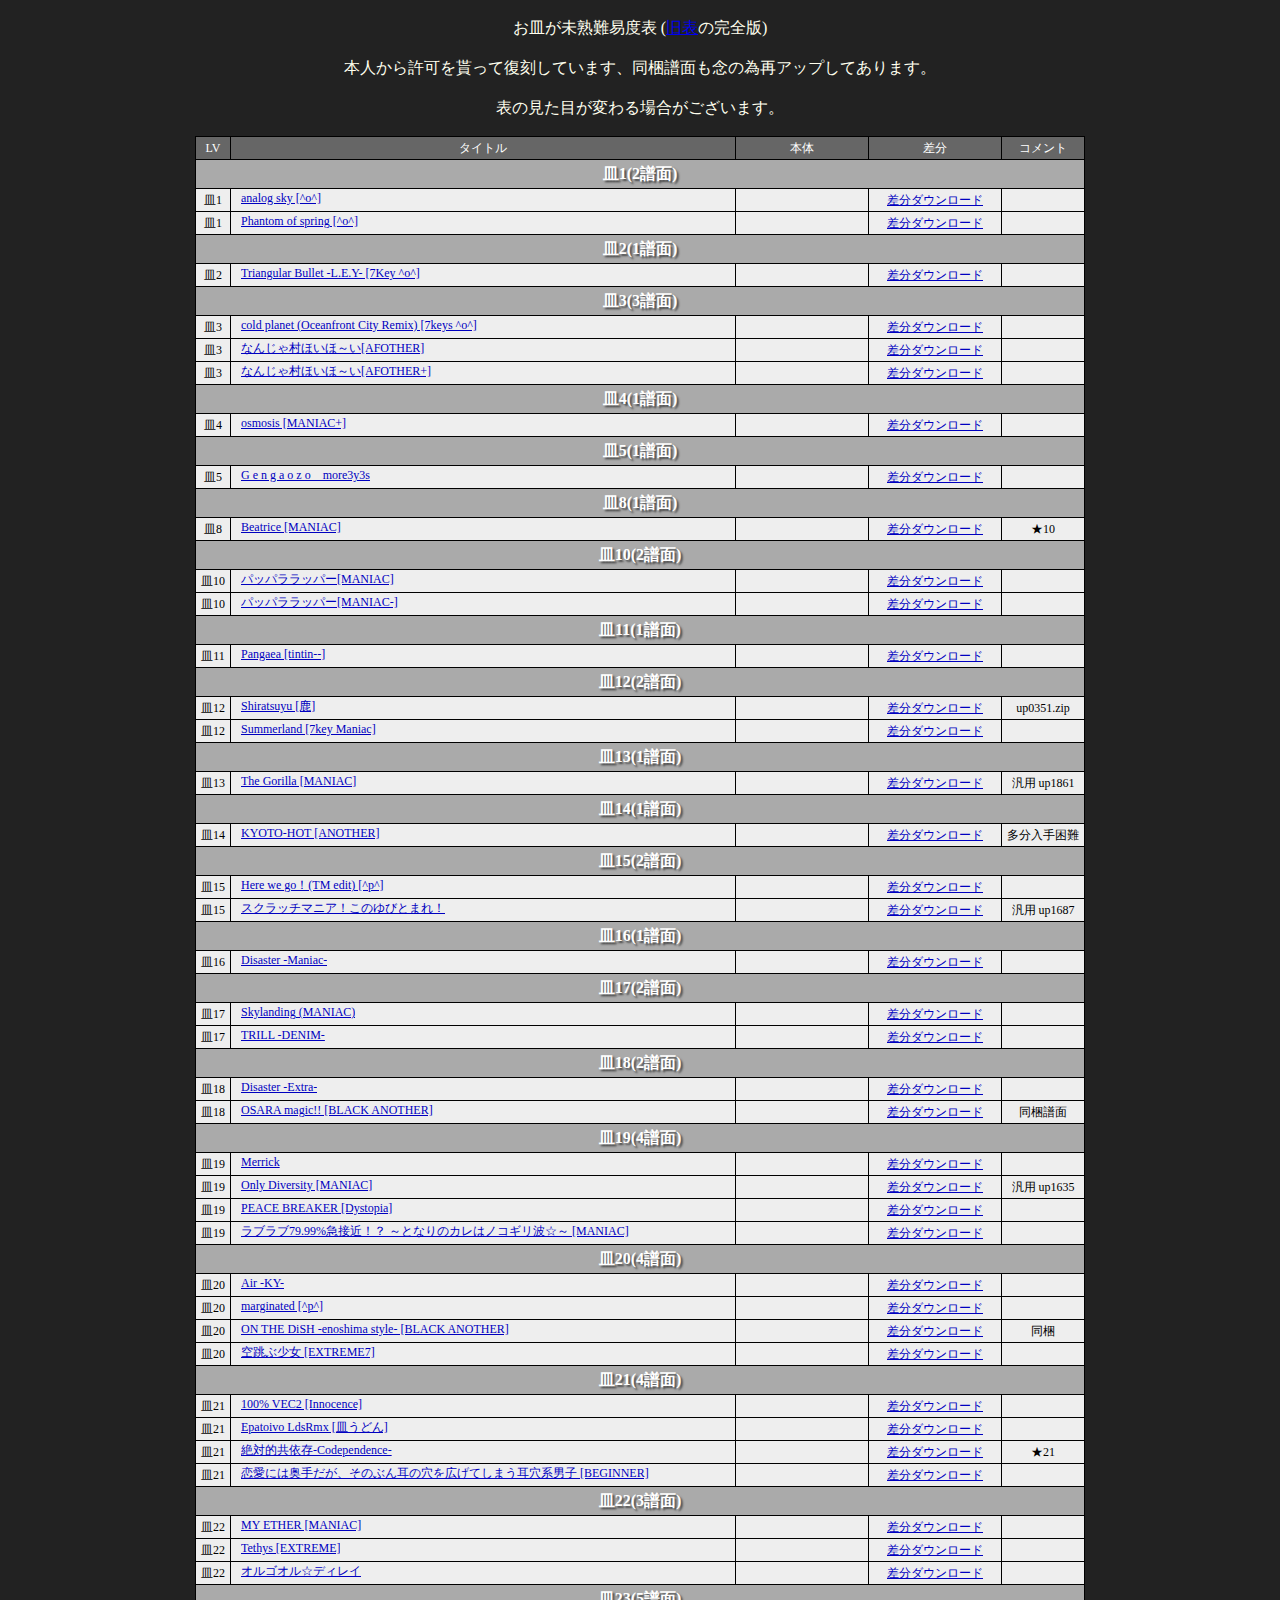
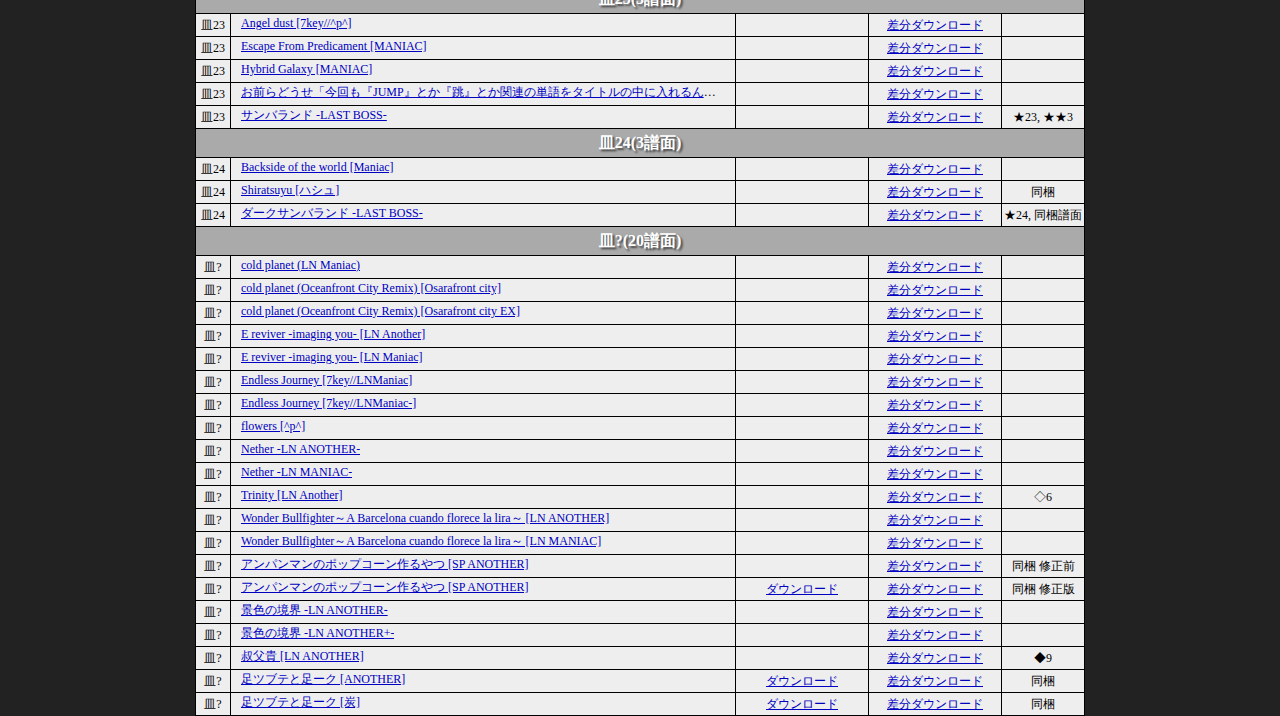
<file: docs/table/3109/index.html>
<!DOCTYPE html>
<html lang="ja">
<head>
<title>お皿が未熟難易度表</title>
<meta charset="UTF-8">
<meta name="bmstable" content="./head.json" />
<link href="./style.css" rel="stylesheet" type="text/css" media="screen,print" />
<script language="javascript" type="text/javascript">
let table_elem;
// 取得処理
const getJson = (url, fn) => {
    let xhr = new XMLHttpRequest();
    xhr.open('GET', url);
    xhr.onload = () => {
        let responseJson = JSON.parse(xhr.response);
        fn(responseJson);
    }
    xhr.send();
}
const getTableData = (res) => {
    getJson(res.data_url, (infomation) => {
        makeBMSTable(infomation, res.symbol)
    });
}

window.addEventListener('load', (event) => {
    table_elem = document.getElementById("table_int");

    const description_url = document.getElementsByName('bmstable')[0].content;
    getJson(description_url, getTableData);
});

const makeTableHeader = () => {
    const header = document.createElement('tr');
    header.setAttribute('height', '20px');
    header.setAttribute('style', 'color:white;background-color:#666666');
    const level = document.createElement('td');
    level.setAttribute('align', 'center');
    level.setAttribute('width', '30px'); // TODO レガシーなので治す
    level.textContent = 'LV';
    header.appendChild(level);
    const title = document.createElement('td');
    title.setAttribute('align', 'center');
    title.setAttribute('width', '500px'); 
    title.textContent = 'タイトル';
    header.appendChild(title);
    const orig = document.createElement('td');
    orig.setAttribute('align', 'center');
    orig.setAttribute('width', '128px'); // TODO レガシーなので治す
    orig.textContent = '本体';
    header.appendChild(orig);
    const diffs = document.createElement('td');
    diffs.setAttribute('align', 'center');
    diffs.setAttribute('width', '128px'); // TODO レガシーなので治す
    diffs.textContent = '差分';
    header.appendChild(diffs);
    const comment = document.createElement('td');
    comment.setAttribute('align', 'center');
    comment.textContent = 'コメント';
    header.appendChild(comment);
    table_elem.appendChild(header);
}

// 表生成処理
const makeBMSTable = (info, mark) => {
    table_elem.innerHTML = ''; // 表のクリア
    // テーブルヘッダ
    makeTableHeader(table_elem);
    let level_array = [];
    info.forEach((current, i) => {
        // 本文
        const status_class = current.state == 1 ? 'tr_new'
                           : current.state == 2 ? 'tr_update'
                           : 'tr_normal';
        const line = document.createElement('tr');
        line.setAttribute('class', status_class)
        // レベル表記
        const level = document.createElement('td');
        level.textContent = mark + current.level;
        line.appendChild(level);
        // タイトル
        const title = document.createElement('td');
        title.setAttribute('class', 'title') // TODO
        const title_div = document.createElement('div');
        const title_span = document.createElement('span');
        const ir_elem = document.createElement('a');
        ir_elem.textContent = current.title;
        ir_elem.setAttribute('href',`http://www.dream-pro.info/~lavalse/LR2IR/search.cgi?mode=ranking&bmsmd5=${current.md5}`);
        ir_elem.setAttribute('target','_blank');
        title_span.appendChild(ir_elem);
        title_div.appendChild(title_span);
        title.appendChild(title_div);
        line.appendChild(title);
        // 本体情報
        const orig_url = document.createElement('td');
        if (current.url) {
            const orig_link = document.createElement('a');
            orig_link.setAttribute('href', current.url);
            orig_link.setAttribute('target','_blank');
            orig_link.textContent = 'ダウンロード';
            orig_url.appendChild(orig_link);
        }
        line.appendChild(orig_url);
        // 差分
        const diff_url = document.createElement('td');
        if(current.url_diff) {
            // ファイル名独自対応
            const download_url = current.file_name ? './bms/' + current.file_name.replace(/^(_*)?/, '') : current.url_diff; // アンスコ対応
            // const name         = current.name_diff ? current.name_diff : current.file_name; //使っとらん
            const diff_link    = document.createElement('a');
            diff_link.setAttribute('href', download_url);
            // 直リンクの場合のみdownload属性付与
            current.file_name ? diff_link.setAttribute('download', current.file_name) : null;
            download_url ? diff_link.textContent = '差分ダウンロード' : null;
            diff_url.appendChild(diff_link);
        } else {
            const name = current.name_diff ? current.name_diff : '';
            diff_url.textContent = name;
        }
        line.appendChild(diff_url);
        // コメント
        const comment = document.createElement('td');
        comment.textContent = current.comment ? current.comment : '';
        line.appendChild(comment);

        if(!level_array[current.level]){
            level_array[current.level] = [];
        }
        level_array[current.level].push(line);
    });

    // TODO ここ最悪
    Object.keys(level_array).map((level_label) => {
        const levels = level_array[level_label];
        // 区切り文生成
        const levelHead = document.createElement('td');
        levelHead.setAttribute('colspan', '5');
        levelHead.setAttribute('align', 'center');
        const levelHeadLabel = document.createElement('b');
        levelHeadLabel.textContent = `${mark+level_label}(${levels.length}譜面)`;
        levelHead.appendChild(levelHeadLabel);
        const separate_line = document.createElement('tr');
        separate_line.setAttribute('class', 'tr_separate');
        separate_line.setAttribute('id', mark+level_label);
        separate_line.appendChild(levelHead);
        table_elem.appendChild(separate_line);
        // 譜面行生成
        levels.forEach((item) => { 
            table_elem.appendChild(item);
        });
    });
}
</script>
</head>
<body class="diff">
<p style="color:#ffffee">お皿が未熟難易度表 (<a href="http://fdscaa.rosx.net/bmstable/osara/">旧表</a>の完全版)</p>
<p style="color:#ffffee">本人から許可を貰って復刻しています、同梱譜面も念の為再アップしてあります。</p>
<p style="color:#ffffee">表の見た目が変わる場合がございます。</p>

<div class="tableflame">
<table align="center" cellspacing="1" cellpadding="2" border="0" bgcolor="#000000" class="table_main" id="table_int">
</table>
</div>

</body>
</html>
</file>
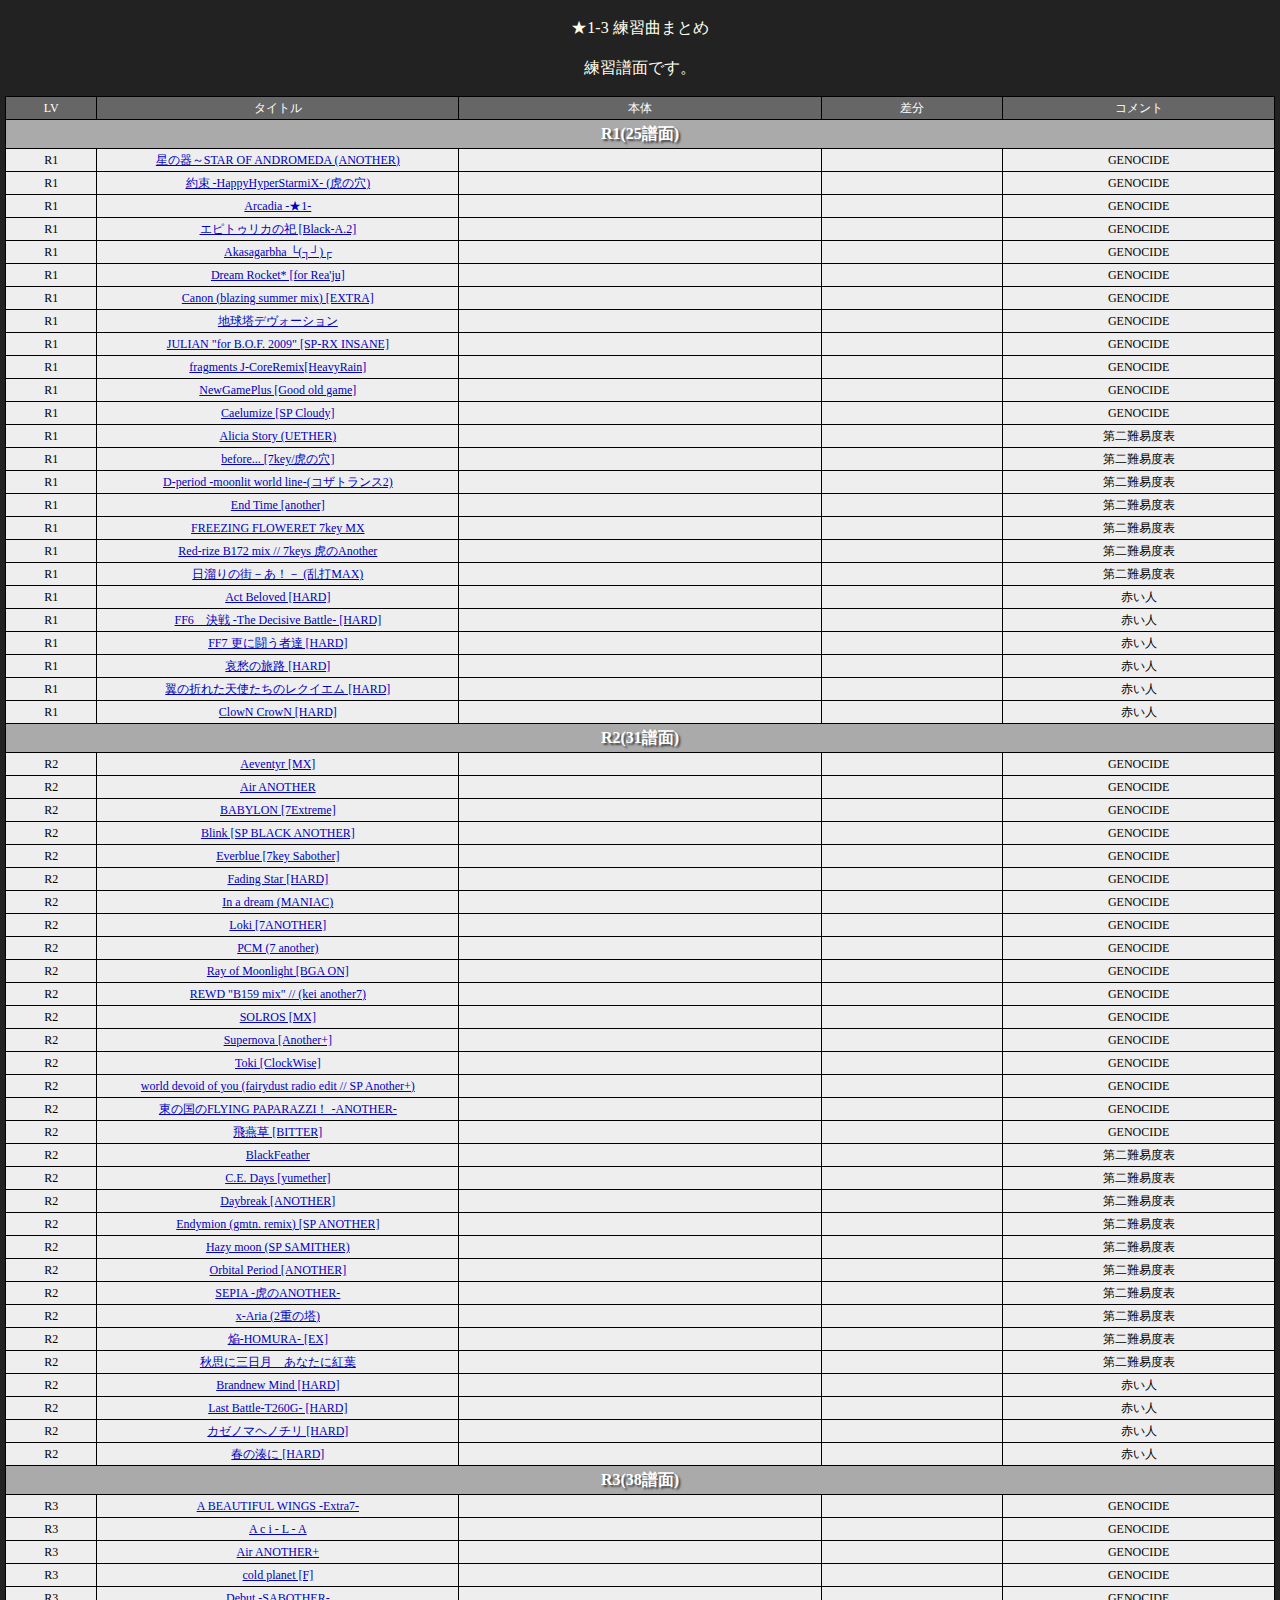
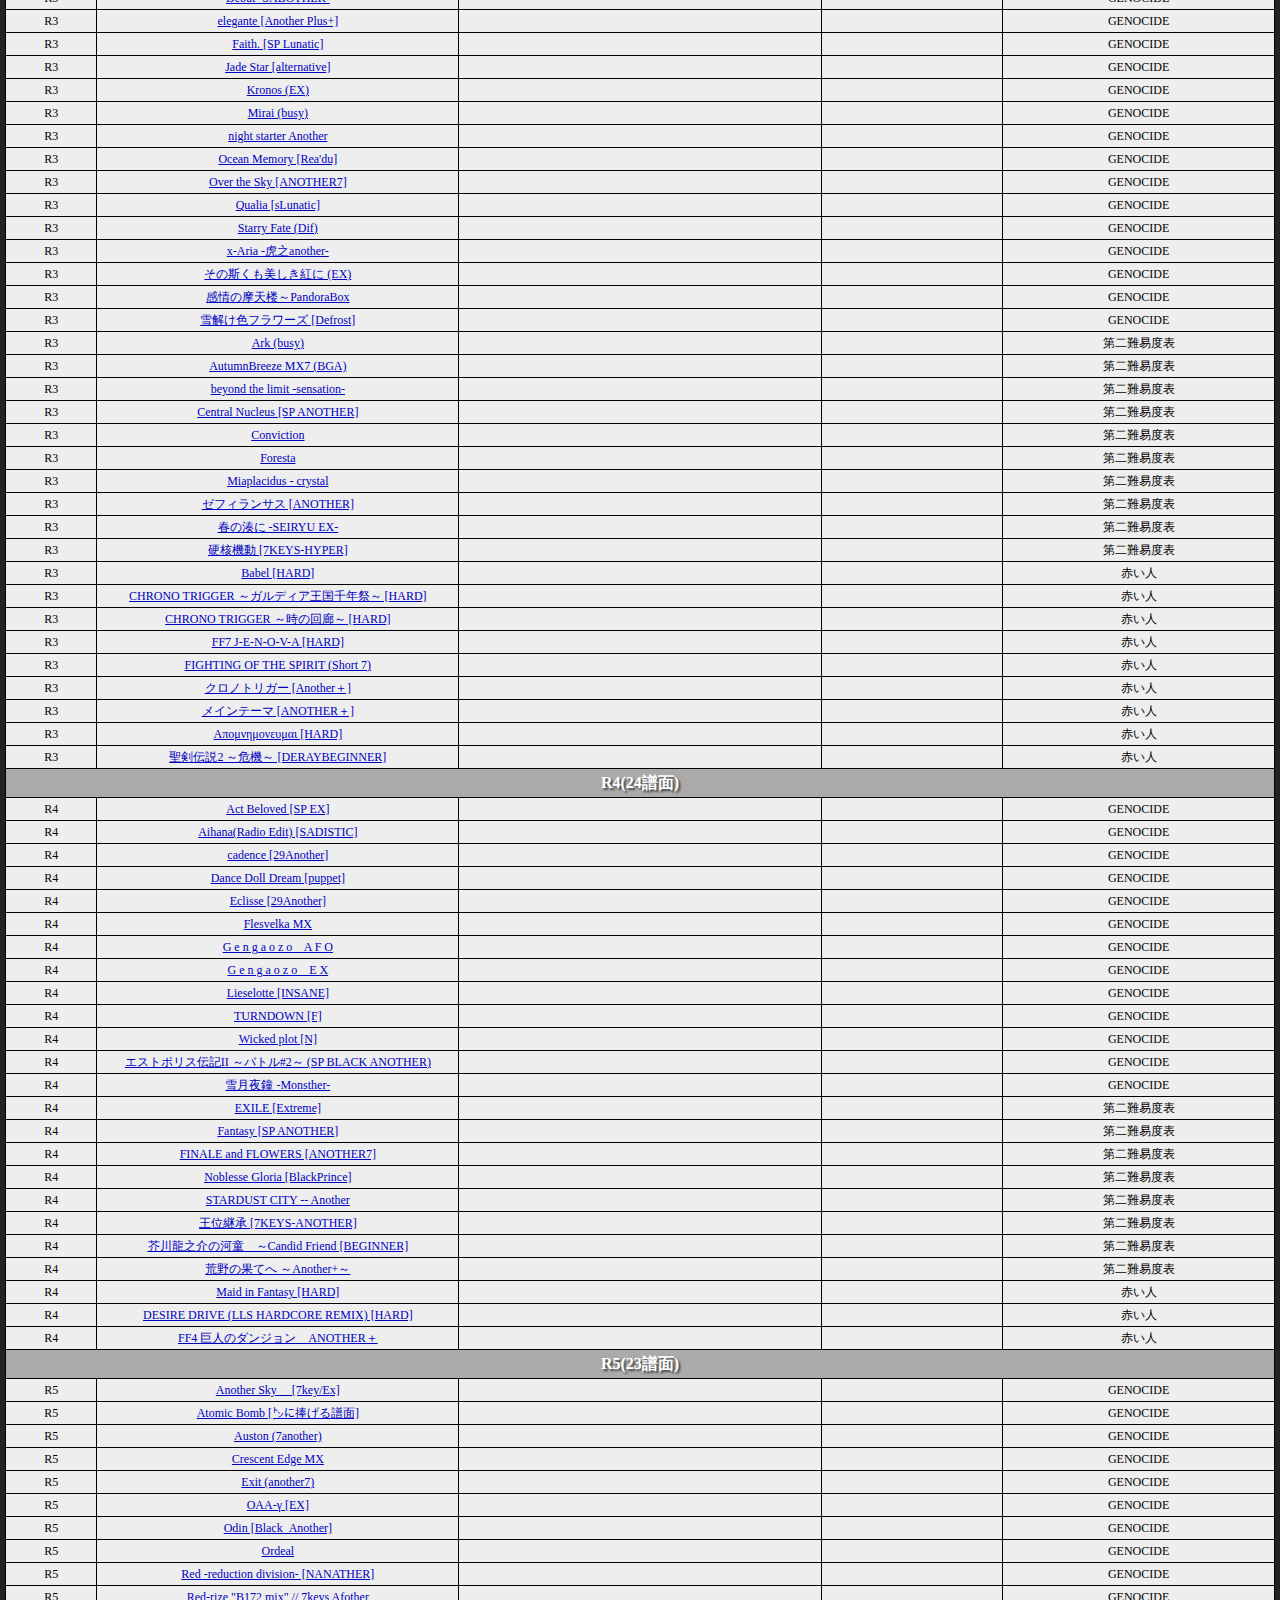
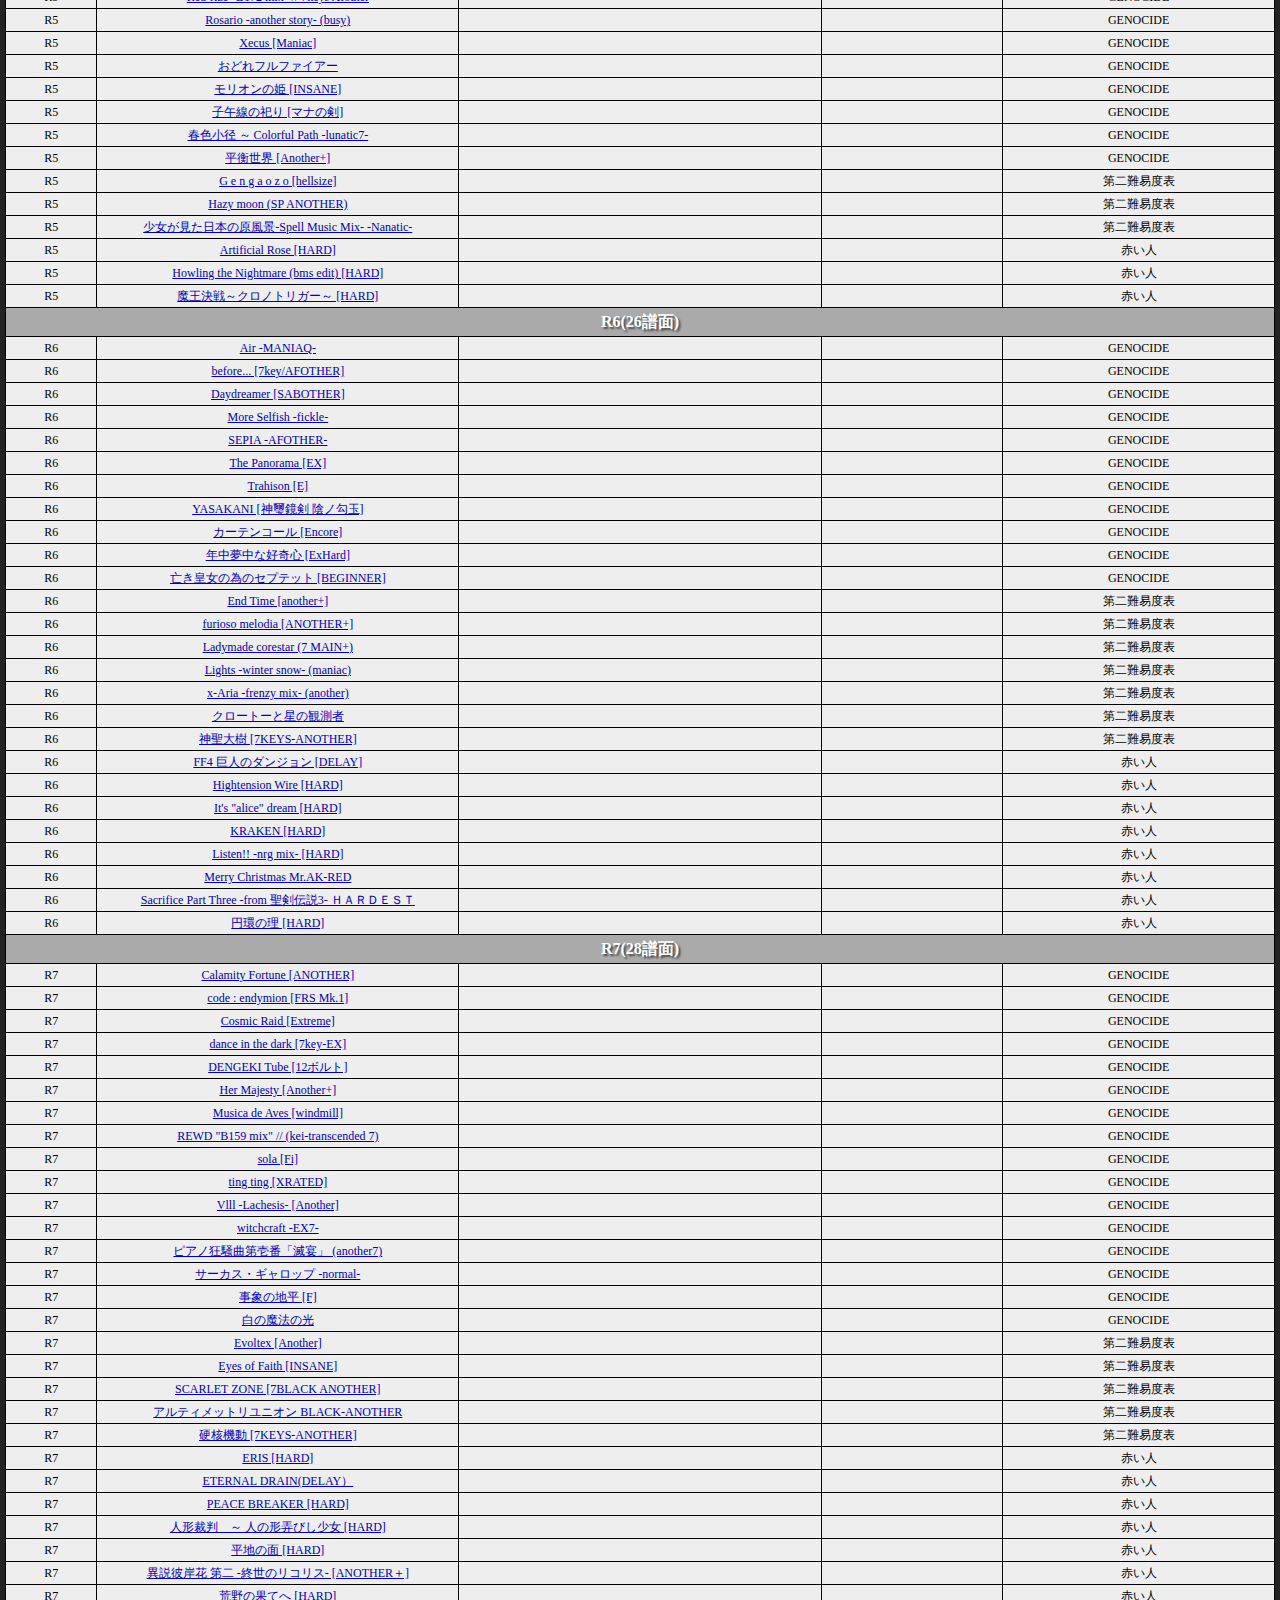
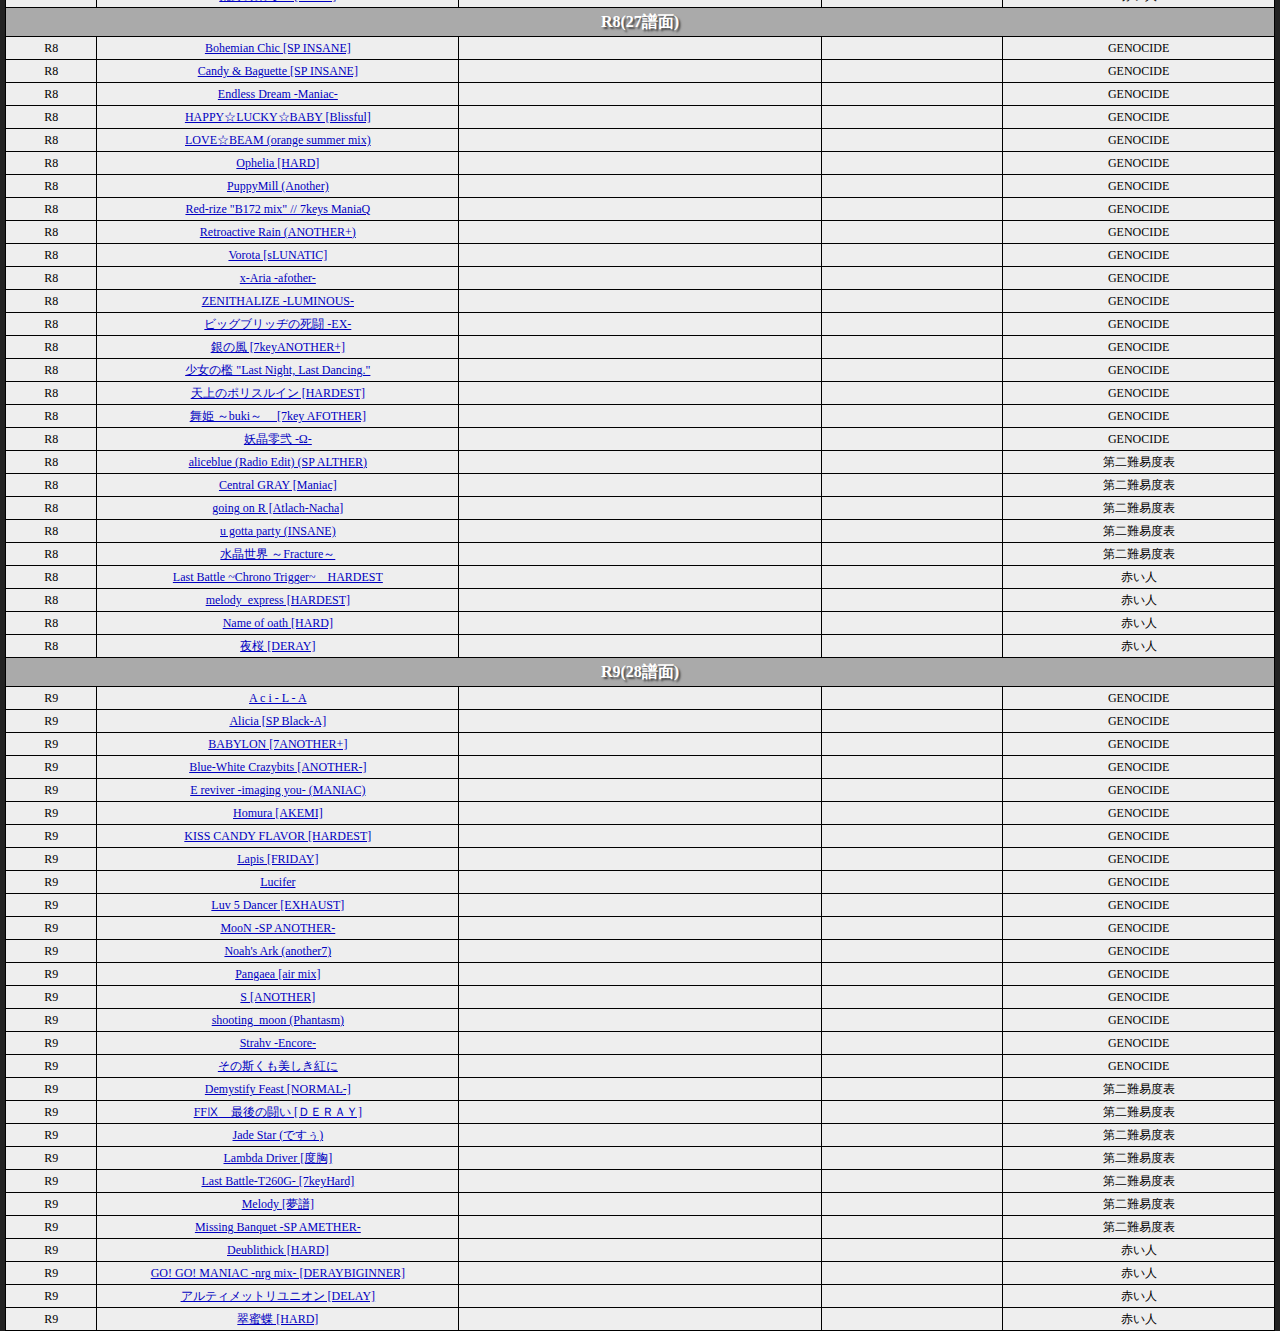
<file: docs/table/recommend1/index.html>
<!DOCTYPE html>
<html lang="ja">
<head>
<title>★1-3 練習曲まとめ</title>
<meta charset="UTF-8">
<meta name="bmstable" content="./head.json" />
<link href="./style.css" rel="stylesheet" type="text/css" media="screen,print" />
<script language="javascript" type="text/javascript">
// 取得処理
const getJson = (url, fn) => {
    let xhr = new XMLHttpRequest();
    xhr.open('GET', url);
    xhr.onload = () => {
        let responseJson = JSON.parse(xhr.response);
        fn(responseJson);
    }
    xhr.send();
}
const getTableData = (res) => {
    getJson(res.data_url, (infomation) => {
        makeBMSTable(infomation, res.symbol)
    });
}

window.addEventListener('load', (event) => {
    const description_url = document.getElementsByName('bmstable')[0].content;
    getJson(description_url, getTableData);
});

const makeTableHeader = (table_elem) => {
    const header = document.createElement('tr');
    header.setAttribute('height', '20');
    header.setAttribute('style', 'color:white;background-color:#666666')
    const level = document.createElement('td');
    level.setAttribute('align', 'center');
    level.setAttribute('width', '5%') // TODO レガシーなので治す
    level.textContent = 'LV';
    header.appendChild(level);
    const title = document.createElement('td');
    title.setAttribute('align', 'center');
    title.setAttribute('width', '20%') // TODO レガシーなので治す
    title.textContent = 'タイトル';
    header.appendChild(title);
    const orig = document.createElement('td');
    orig.setAttribute('align', 'center');
    orig.setAttribute('width', '20%') // TODO レガシーなので治す
    orig.textContent = '本体';
    header.appendChild(orig);
    const diffs = document.createElement('td');
    diffs.setAttribute('align', 'center');
    diffs.setAttribute('width', '10%') // TODO レガシーなので治す
    diffs.textContent = '差分';
    header.appendChild(diffs);
    const comment = document.createElement('td');
    comment.setAttribute('align', 'center');
    comment.setAttribute('width', '15%') // TODO レガシーなので治す
    comment.textContent = 'コメント';
    header.appendChild(comment);
    table_elem.appendChild(header);
}

// 表生成処理
const makeBMSTable = (info, mark) => {
    let x = "";
    const table_elem = document.getElementById("table_int");
    table_elem.innerHTML = ''; // 表のクリア
    // テーブルヘッダ
    makeTableHeader(table_elem);
    let obj_sep = null;
    let level_array = [];
    info.forEach((current, i) => {
        // 本文
        const status_class = current.state == 1 ? 'tr_new'
                           : current.state == 2 ? 'tr_update'
                           : 'tr_normal';
        const line = document.createElement('tr');
        line.setAttribute('class', status_class)
        // レベル表記
        const level = document.createElement('td');
        level.textContent = mark + current.level;
        line.appendChild(level);
        // タイトル
        const title = document.createElement('td');
        const ir_elem = document.createElement('a');
        ir_elem.textContent = current.title;
        ir_elem.setAttribute('href',`http://www.dream-pro.info/~lavalse/LR2IR/search.cgi?mode=ranking&bmsmd5=${current.md5}`);
        ir_elem.setAttribute('target','_blank');
        title.appendChild(ir_elem);
        line.appendChild(title);
        // 本体情報
        const orig_url = document.createElement('td');
        if (current.url) {
            const orig_link = document.createElement('a');
            orig_link.setAttribute('href', current.url);
            orig_link.setAttribute('target','_blank');
            orig_link.textContent = 'ダウンロード';
            orig_url.appendChild(orig_link);
        }
        line.appendChild(orig_url);
        // 差分
        const diff_url = document.createElement('td');
        if(current.url_diff) {
            const download_url = current.url_diff.replace(/^(_*)?/, ''); // アンスコ対応
            const name         = current.name_diff ? current.name_diff : current.url_diff;
            const diff_link    = document.createElement('a');
            diff_link.setAttribute('href', `./bms/${download_url}`);
            diff_link.setAttribute('download', `${current.url_diff}`);
            diff_link.textContent = '差分ダウンロード';
            diff_url.appendChild(diff_link);
        } else {
            const name = current.name_diff ? current.name_diff : '';
            diff_url.textContent = name;
        }
        line.appendChild(diff_url);
        // コメント
        const comment = document.createElement('td');
        comment.textContent = current.comment ? current.comment : '';
        line.appendChild(comment);

        if(!level_array[current.level]){
            level_array[current.level] = [];
        }
        level_array[current.level].push(line);
    });

    // TODO ここ最悪
    Object.keys(level_array).map((level_label) => {
        levels = level_array[level_label];
        // 区切り文生成
        const levelHead = document.createElement('td');
        levelHead.setAttribute('colspan', '5');
        levelHead.setAttribute('align', 'center');
        const levelHeadLabel = document.createElement('b');
        levelHeadLabel.textContent = `${mark+level_label}(${levels.length}譜面)`;
        levelHead.appendChild(levelHeadLabel);
        obj_seq = document.createElement('tr');
        obj_seq.setAttribute('class', 'tr_separate');
        obj_seq.setAttribute('id', mark+level_label);
        obj_seq.appendChild(levelHead);
        table_elem.appendChild(obj_seq);
        // 譜面行生成
        levels.forEach((item) => { 
            table_elem.appendChild(item);
        });
    });
}
</script>
</head>
<body class="diff">
<p style="color:#ffffee">★1-3 練習曲まとめ</p>
<p style="color:#ffffee">練習譜面です。</p>

<div class="tableflame">
<table align="center" cellspacing="1" cellpadding="2" border="0" bgcolor="#000000" id="table_int">
</table>
</div>

</body>
</html>
</file>
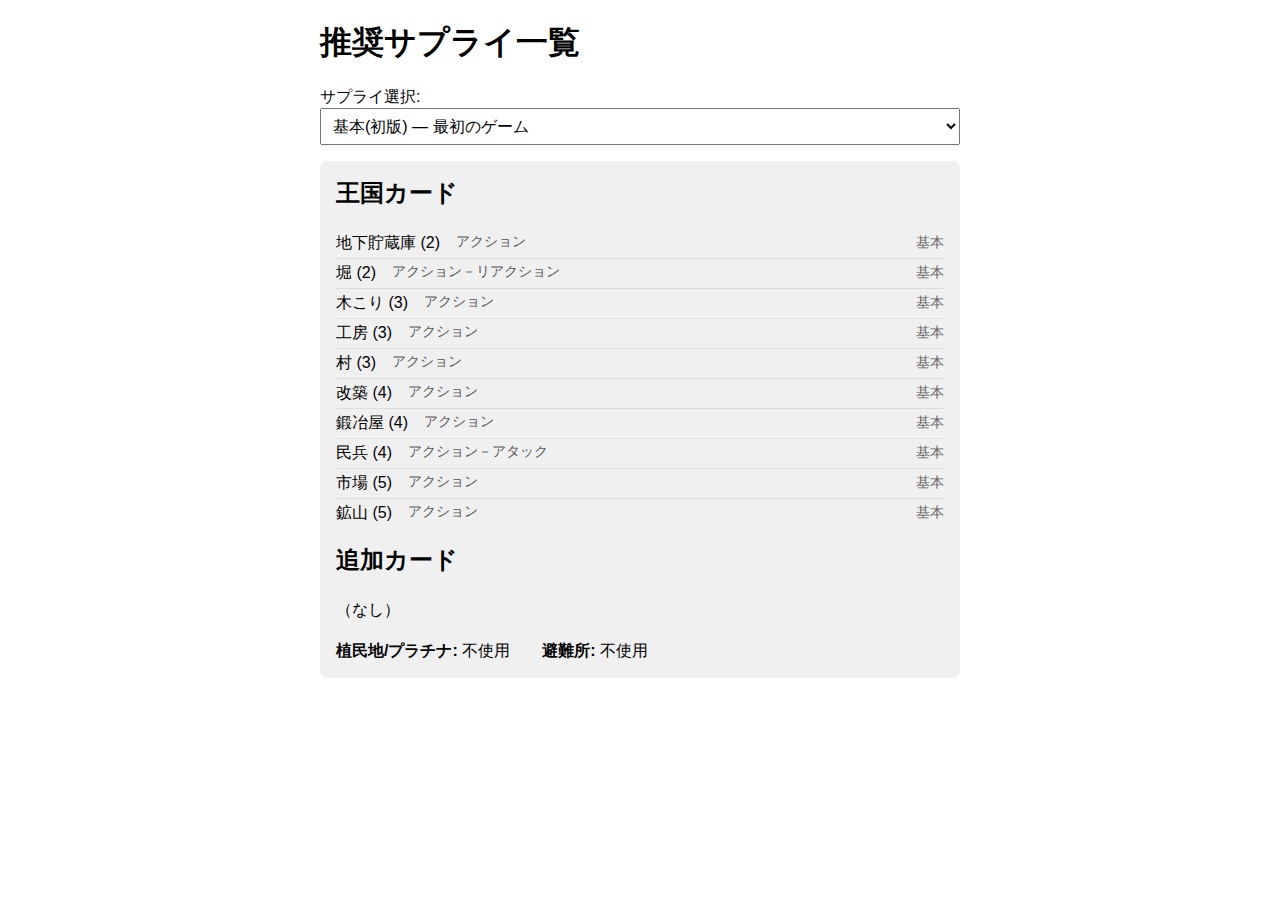
<file: docs/dominion/supply.html>
<!DOCTYPE html>
<html lang="ja">
<head>
  <meta charset="utf-8">
  <title>推奨サプライ選択ツール</title>
  <style>
    body { font-family: sans-serif; max-width: 640px; margin: 1rem auto; padding: 0 1rem; }
    select { width: 100%; padding: 0.5rem; font-size: 1rem; }
    .result { margin-top: 1rem; padding: 1rem; background: #f0f0f0; border-radius: 8px; }
    .result h2 { margin-top: 0; }
    .card-list { list-style: none; padding-left: 0; }
    .card-list li { padding: 0.25rem 0; border-bottom: 1px solid #ddd; display: flex; justify-content: space-between; gap: 1rem; }
    .card-list li:last-child { border-bottom: none; }
    .card-set { color: #666; font-size: 0.9em; }
    .card-types { font-size: 0.85em; color: #555; margin-right: auto; }
    .colony-shelter { margin-top: 1rem; display: flex; gap: 2rem; }
    .colony-shelter span { font-weight: bold; }
  </style>
</head>
<body>
  <h1>推奨サプライ一覧</h1>
  <p>
    <label for="supply-select">サプライ選択:</label><br>
    <select id="supply-select" size="1"></select>
  </p>
  <div id="cards-result" class="result">
    <h2>王国カード</h2>
    <ul id="kingdom-list" class="card-list"></ul>
    <h2>追加カード</h2>
    <ul id="extra-list" class="card-list"></ul>
    <div id="colony-shelter" class="colony-shelter"></div>
  </div>

  <script type="module">
    const selectEl = document.getElementById('supply-select');
    const kingdomListEl = document.getElementById('kingdom-list');
    const extraListEl = document.getElementById('extra-list');
    const colonyShelterEl = document.getElementById('colony-shelter');

    function normalizeName(s) {
      if (!s || typeof s !== 'string') return '';
      return s.trim();
    }

    /** dominion_cards.json から カード名(日本語) -> カードデータ の Map を構築 */
    function buildCardDataLookup(dominionCardsData) {
      const map = new Map();
      if (!dominionCardsData?.cards) return map;
      for (const c of dominionCardsData.cards) {
        const nameJa = normalizeName(c.name_ja ?? '');
        if (nameJa && !map.has(nameJa)) map.set(nameJa, c);
      }
      return map;
    }

    function getSetForCardName(cardName, cardDataLookup) {
      if (!cardName || !cardDataLookup) return '—';
      const card = cardDataLookup.get(normalizeName(cardName));
      return card?.set ?? '—';
    }

    function getTypeForCardName(cardName, cardDataLookup) {
      if (!cardName || !cardDataLookup) return '';
      const card = cardDataLookup.get(normalizeName(cardName));
      return card?.type ?? '';
    }

    function escapeHtml(s) {
      if (s == null) return '';
      const div = document.createElement('div');
      div.textContent = s;
      return div.innerHTML;
    }

    function renderCardList(listEl, cards, cardDataLookup) {
      listEl.innerHTML = '';
      if (!cards?.length) {
        const li = document.createElement('li');
        li.textContent = '（なし）';
        listEl.appendChild(li);
        return;
      }
      const sortedCards = [...cards].sort((a, b) => {
        const setA = getSetForCardName(a.name, cardDataLookup);
        const setB = getSetForCardName(b.name, cardDataLookup);
        return setA.localeCompare(setB, 'ja');
      });

      for (const card of sortedCards) {
        const set = getSetForCardName(card.name, cardDataLookup);
        const type = getTypeForCardName(card.name, cardDataLookup);
        const li = document.createElement('li');
        li.innerHTML = `<span>${escapeHtml(card.name)}${card.cost ? ` (${escapeHtml(card.cost)})` : ''}</span><span class="card-types">${escapeHtml(type)}</span><span class="card-set">${escapeHtml(set)}</span>`;
        listEl.appendChild(li);
      }
    }

    function renderColonyShelter(item) {
      const colony = item.colony === true;
      const shelter = item.shelter === true;
      colonyShelterEl.innerHTML = `
        <div><span>植民地/プラチナ:</span> ${colony ? '使用' : '不使用'}</div>
        <div><span>避難所:</span> ${shelter ? '使用' : '不使用'}</div>
      `;
    }

    async function init() {
      const [listRes, cardsRes] = await Promise.all([
        fetch('supply_list.json'),
        fetch('dominion_cards.json'),
      ]);
      if (!listRes.ok || !cardsRes.ok) {
        selectEl.innerHTML = '<option>JSON の読み込みに失敗しました（ローカルで開く場合はサーバーが必要です）</option>';
        return;
      }
      const supplyListData = await listRes.json();
      const dominionCardsData = await cardsRes.json();
      const cardDataLookup = buildCardDataLookup(dominionCardsData);
      const supplyList = supplyListData.supplies ?? [];

      supplyList.forEach((item, i) => {
        const opt = document.createElement('option');
        opt.value = i;
        opt.textContent = `${item.expansion} — ${item.name}`;
        selectEl.appendChild(opt);
      });

      function update() {
        const index = parseInt(selectEl.value, 10);
        const item = supplyList[index];
        if (!item) return;
        renderCardList(kingdomListEl, item.kingdom_cards ?? [], cardDataLookup);
        renderCardList(extraListEl, item.extra_cards ?? [], cardDataLookup);
        renderColonyShelter(item);
      }

      selectEl.addEventListener('change', update);
      update();
    }

    init();
  </script>
</body>
</html>
</file>
<file: docs/table/3109/style.css>
@charset "utf-8";

/* 難易度表用レイアウト */
body.diff {
margin:0px auto 0px auto;
padding:0px 0px 0px 0px;
text-align:center;
background-color:#222222;
width: auto;
min-width: 900px;
line-height: 1.5;
}

.tableflame {
margin-left:auto;
margin-right:auto;
padding:0px 5px 0px 5px;
text-align:center;
background-color:#222222;
min-width: 900px;
}

.tableflame a {
color:#0000c0;
}

.tableflame a:visited {
color:#0000c0;
}

.tr_separate {
height:20px;
color:#ffffff;
font-size:16px;
text-shadow:2px 2px 2px #444444;
background-color:#aaaaaa;
}

.tr_normal {
background-color:#eeeeee;
}

.tr_new {
background-color:#ff8888;
}

.tr_update {
background-color:#8888ff;
}

.tableflame table {
font-size: 12px;
}

.tableflame td {
table-layout: fixed;
}

.tableflame tr,a {
 /*Firefox向け*/
-moz-transition-property: color, background-color;
-moz-transition-duration:0.2s;
/*Chrome、Safari向け*/
-webkit-transition-property: color, background-color;
-webkit-transition-duration:0.2s;
/*Opera向け*/
-o-transition-property: color, background-color;
-o-transition-duration:0.2s;
transition-property: color, background-color;
transition-duration:0.2s;
}

.tableflame tr.tr_normal:hover {
background-color:#70f0f0;
}

.table_main td.title{
    text-align: left;
    width: 500px;
    position: relative;
}
.table_main td div{
    position: absolute;
    top: 0;
    left: 0;
    width: 100%;
    height: 100%;
    display: flex;
}
.table_main td div span{
    margin-left: 10px;
    margin-right: 10px;
    white-space: nowrap;
    overflow: hidden;
    text-overflow: ellipsis;
}
</file>
<file: docs/table/recommend1/style.css>
@charset "utf-8";

/* 難易度表用レイアウト */
body.diff {
margin:0px auto 0px auto;
padding:0px 0px 0px 0px;
text-align:center;
background-color:#222222;
width: auto;
min-width: 900px;
line-height: 1.5;
}

.tableflame {
margin-left:auto;
margin-right:auto;
padding:0px 5px 0px 5px;
text-align:center;
background-color:#222222;
min-width: 900px;
}

.tableflame a {
color:#0000c0;
}

.tableflame a:visited {
color:#0000c0;
}

.tr_separate {
height:20px;
color:#ffffff;
font-size:16px;
text-shadow:2px 2px 2px #444444;
background-color:#aaaaaa;
}

.tr_normal {
background-color:#eeeeee;
}

.tr_new {
background-color:#ff8888;
}

.tr_update {
background-color:#8888ff;
}

.tableflame table {
font-size: 12px;
}

.tableflame td {
table-layout: fixed;
}

.tableflame tr,a {
 /*Firefox向け*/
-moz-transition-property: color, background-color;
-moz-transition-duration:0.2s;
/*Chrome、Safari向け*/
-webkit-transition-property: color, background-color;
-webkit-transition-duration:0.2s;
/*Opera向け*/
-o-transition-property: color, background-color;
-o-transition-duration:0.2s;
transition-property: color, background-color;
transition-duration:0.2s;
}

.tableflame tr.tr_normal:hover {
background-color:#70f0f0;
}
</file>
